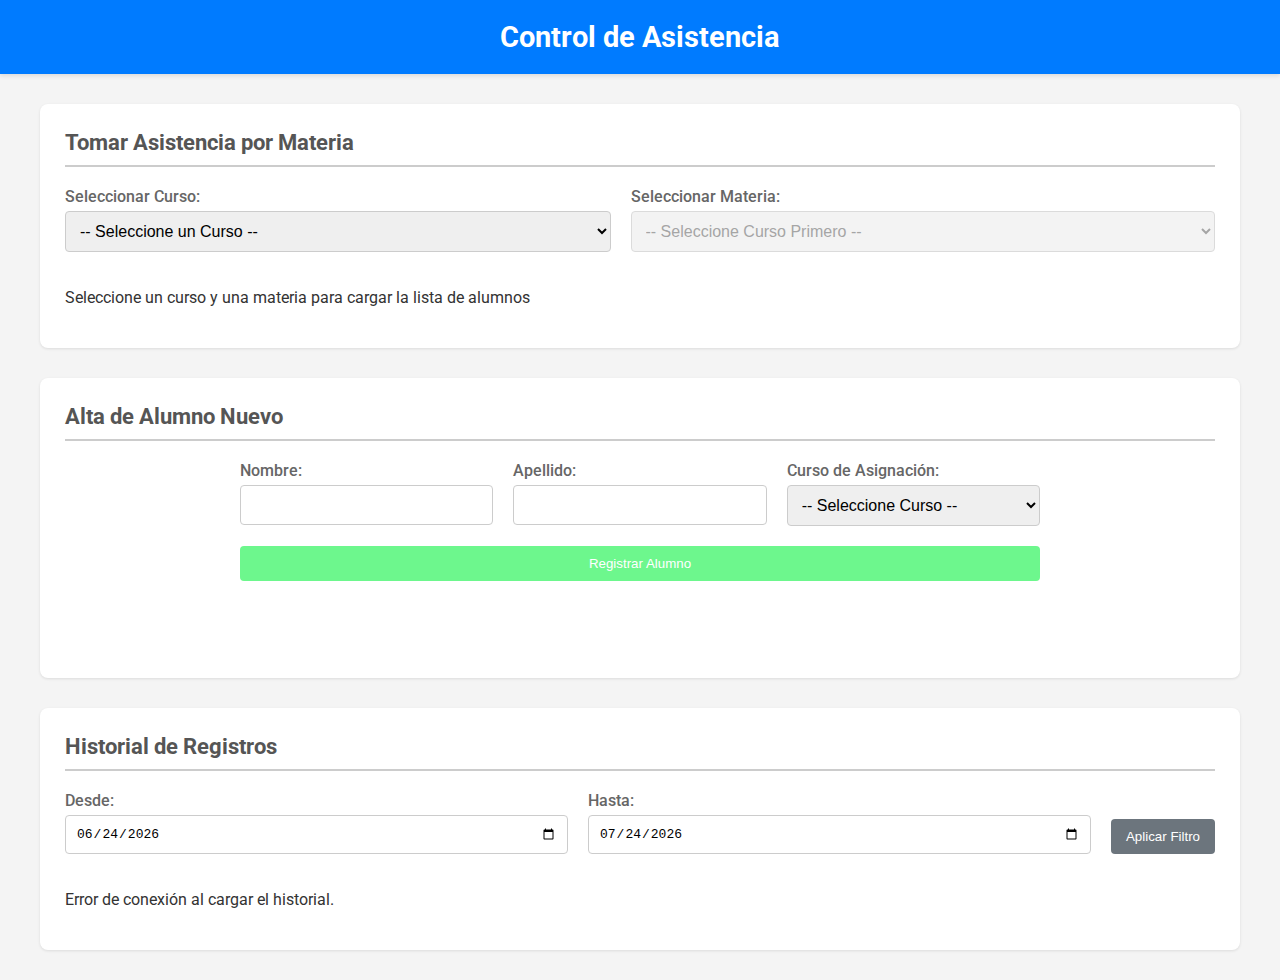
<file: index.html>
<!DOCTYPE html>
<html lang="es">
<head>
    <meta charset="UTF-8">
    <meta name="viewport" content="width=device-width, initial-scale=1.0">
    <title>Control de Asistencia</title>
    
    <link rel="preconnect" href="https://fonts.googleapis.com">
    <link rel="preconnect" href="https://fonts.gstatic.com" crossorigin>
    <link href="https://fonts.googleapis.com/css2?family=Roboto:wght@400;700;900&display=swap" rel="stylesheet">
    
    <link rel="stylesheet" href="style.css"> 
</head>
<body>
    <header>
        <h1>Control de Asistencia</h1>
    </header>

    <main class="main-container">
        <section id="MODULO_LISTA" class="section-card">
            <h2>Tomar Asistencia por Materia</h2>

            <div class="selectores">
                <div class="input-group">
                    <label for="selectorCurso">Seleccionar Curso:</label>
                    <select id="selectorCurso">
                        <option value="">-- Seleccione un Curso --</option>
                    </select>
                </div>
                
                <div class="input-group">
                    <label for="selectorMateria">Seleccionar Materia:</label>
                    <select id="selectorMateria" disabled>
                        <option value="">-- Seleccione Curso Primero --</option>
                    </select>
                </div>
            </div>
            
            <div id="listaAlumnos" class="lista-alumnos">
                <p>Seleccione un curso y una materia para cargar la lista de alumnos</p>
            </div>
        </section>

        <section id="MODULO_ALTA_ALUMNO" class="section-card">
            <h2>Alta de Alumno Nuevo</h2>

            <form id="formularioAltaAlumno" class="form-alta">
                <div class="input-group">
                    <label for="inputNombre">Nombre:</label>
                    <input type="text" id="inputNombre" required>
                </div>
                
                <div class="input-group">
                    <label for="inputApellido">Apellido:</label>
                    <input type="text" id="inputApellido" required>
                </div>
                
                <div class="input-group">
                    <label for="selectorCursoNuevo">Curso de Asignación:</label>
                    <select id="selectorCursoNuevo" required>
                        <option value="">-- Seleccione Curso --</option>
                    </select>
                </div>
                
                <button type="submit" id="botonAltaAlumno" class="btn-primary">Registrar Alumno</button>
                <p id="mensajeRespuesta" class="mensaje-form"></p>
            </form>
        </section>

        <section id="MODULO_HISTORIAL" class="section-card">
            <h2>Historial de Registros</h2>
            <div class="selectores">
                <div class="input-group">
                    <label for="fechaInicio">Desde:</label>
                    <input type="date" id="fechaInicio">
                </div>
                <div class="input-group">
                    <label for="fechaFin">Hasta:</label>
                    <input type="date" id="fechaFin">
                </div>
                <button id="botonFiltrar" class="btn-secondary">Aplicar Filtro</button>
            </div>

            <div id="contenedorTablaHistorial" class="history-table-container">
                <p>Ingrese un rango de fechas para ver los registros...</p>
            </div>
        </section>

    </main>

    <script src="main.js"></script>
</body>
</html>
</file>
<file: style.css>
body {
    font-family: 'Roboto', sans-serif; 
    margin: 0;
    background-color: #f4f4f4; 
    color: #333;
}

header {
    background-color: #007bff;
    color: white;
    padding: 20px 0;
    text-align: center;
    box-shadow: 0 2px 4px rgba(0, 0, 0, 0.1);
}

header h1 {
    margin: 0;
    font-size: 1.8em;
}

.main-container {
    width: 95%;
    max-width: 1200px;
    margin: 30px auto;
    display: flex;
    flex-direction: column;
    gap: 30px;
}

.section-card {
    background-color: white;
    padding: 25px;
    border-radius: 8px;
    box-shadow: 0 1px 3px rgba(0, 0, 0, 0.1);
}

h2 {
    font-size: 1.4em;
    border-bottom: 2px solid #ccc;
    padding-bottom: 10px;
    margin-top: 0;
    margin-bottom: 20px;
    color: #555;
}

.selectores {
    display: flex;
    gap: 20px;
    margin-bottom: 20px;
    flex-wrap: wrap;
    align-items: flex-end;
}

.input-group {
    display: flex;
    flex-direction: column;
    min-width: 200px;
    flex-grow: 1;
}

.input-group label {
    font-weight: 500;
    margin-bottom: 5px;
    color: #666;
}

.input-group input, .input-group select {
    padding: 10px;
    border: 1px solid #ccc;
    border-radius: 4px;
    font-size: 1em;
}

.btn-primary, .btn-secondary, .btn-edit, .btn-delete {
    padding: 10px 15px;
    border: none;
    border-radius: 4px;
    cursor: pointer;
    font-weight: 500;
    color: white;
    transition: background-color 0.2s;
}

.btn-primary {
    background-color: #6df78d; 
}
.btn-primary:hover {
    background-color: #218838;
}

.btn-secondary {
    background-color: #6c757d; 
}
.btn-secondary:hover {
    background-color: #5a6268;
}

.lista-alumnos {
    overflow-x: auto;
}

.tabla-asistencia {
    width: 100%;
    border-collapse: collapse;
    min-width: 700px;
}

.tabla-asistencia th, .tabla-asistencia td {
    padding: 10px;
    text-align: center;
    border: 1px solid #eee;
}

.tabla-asistencia th {
    background-color: #f8f8f8;
    color: #333;
    font-weight: 500;
    text-align: left;
}
.tabla-asistencia th:last-child {
    text-align: center;
}
.tabla-asistencia td:first-child {
    text-align: left;
}

.estado-btn {
    padding: 6px 10px;
    border-radius: 15px;
    cursor: pointer;
    font-weight: 700;
    width: 45px;
    margin: 2px;
}

.estado-btn[data-estado="P"] { background-color: #325039; color: white; } 
.estado-btn[data-estado="A"] { background-color: #ff0019; color: white; } 
.estado-btn[data-estado="T"] { background-color: #daa300; color: rgb(255, 255, 255); } 
.estado-btn[data-estado="RA"] { background-color: #00ddff; color: white; }
.estado-btn[data-estado="AP"] { background-color: #5900ff; color: white; } 

.estado-btn.activo {
    box-shadow: 0 0 0 3px #000;
}

.form-alta {
    display: grid;
    grid-template-columns: repeat(3, 1fr);
    gap: 20px;
    max-width: 800px;
    margin: 0 auto;
}

.form-alta .input-group {
    grid-column: span 1;
}

.form-alta .btn-primary, .mensaje-form {
    grid-column: 1 / span 3;
}

.mensaje-form {
    text-align: center;
    font-weight: 600;
    padding: 10px;
    border-radius: 4px;
}

.history-table-container {
    overflow-x: auto;
}

.tabla-historial {
    width: 100%;
    border-collapse: collapse;
    margin-top: 15px;
    min-width: 900px;
}

.tabla-historial th, .tabla-historial td {
    padding: 10px;
    border: 10px solid #eee;
    text-align: left;
}

.tabla-historial th {
    background-color: #f8f8f8;
    font-weight: 500;
}

.estado-historial {
    font-weight: 600;
    text-align: center;
}

.estado-p { background-color: #d4edda; color: #155724; }
.estado-a { background-color: #f8d7da; color: #721c24; }
.estado-t { background-color: #fff3cd; color: #856404; }
.estado-ra { background-color: #d1ecf1; color: #0c5460; }
.estado-ap { background-color: #e0d9f4; color: #4b1a85; }

.historial-acciones {
    text-align: center;
}

.btn-edit {
    background-color: #007bff;
    margin: 0 2px;
}

.btn-delete {
    background-color: #dc3545;
    margin: 0 2px;
}
</file>
